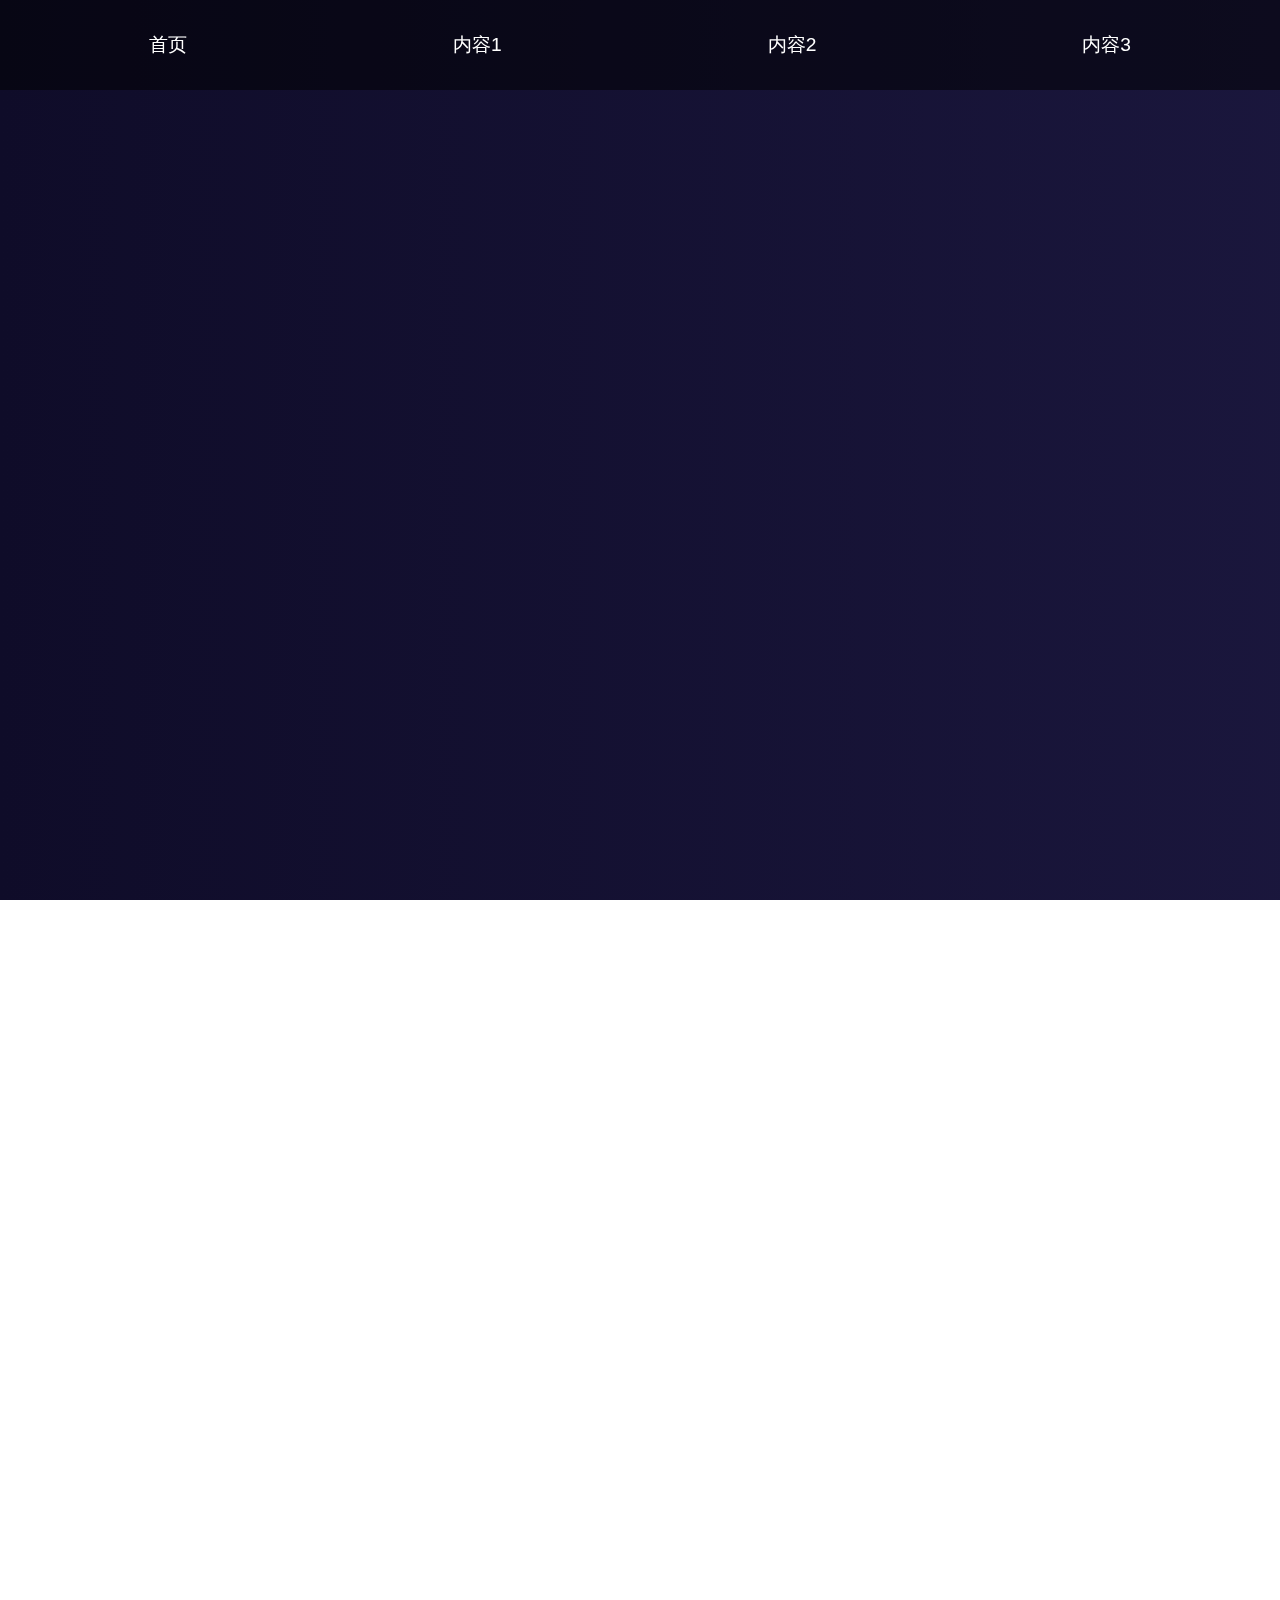
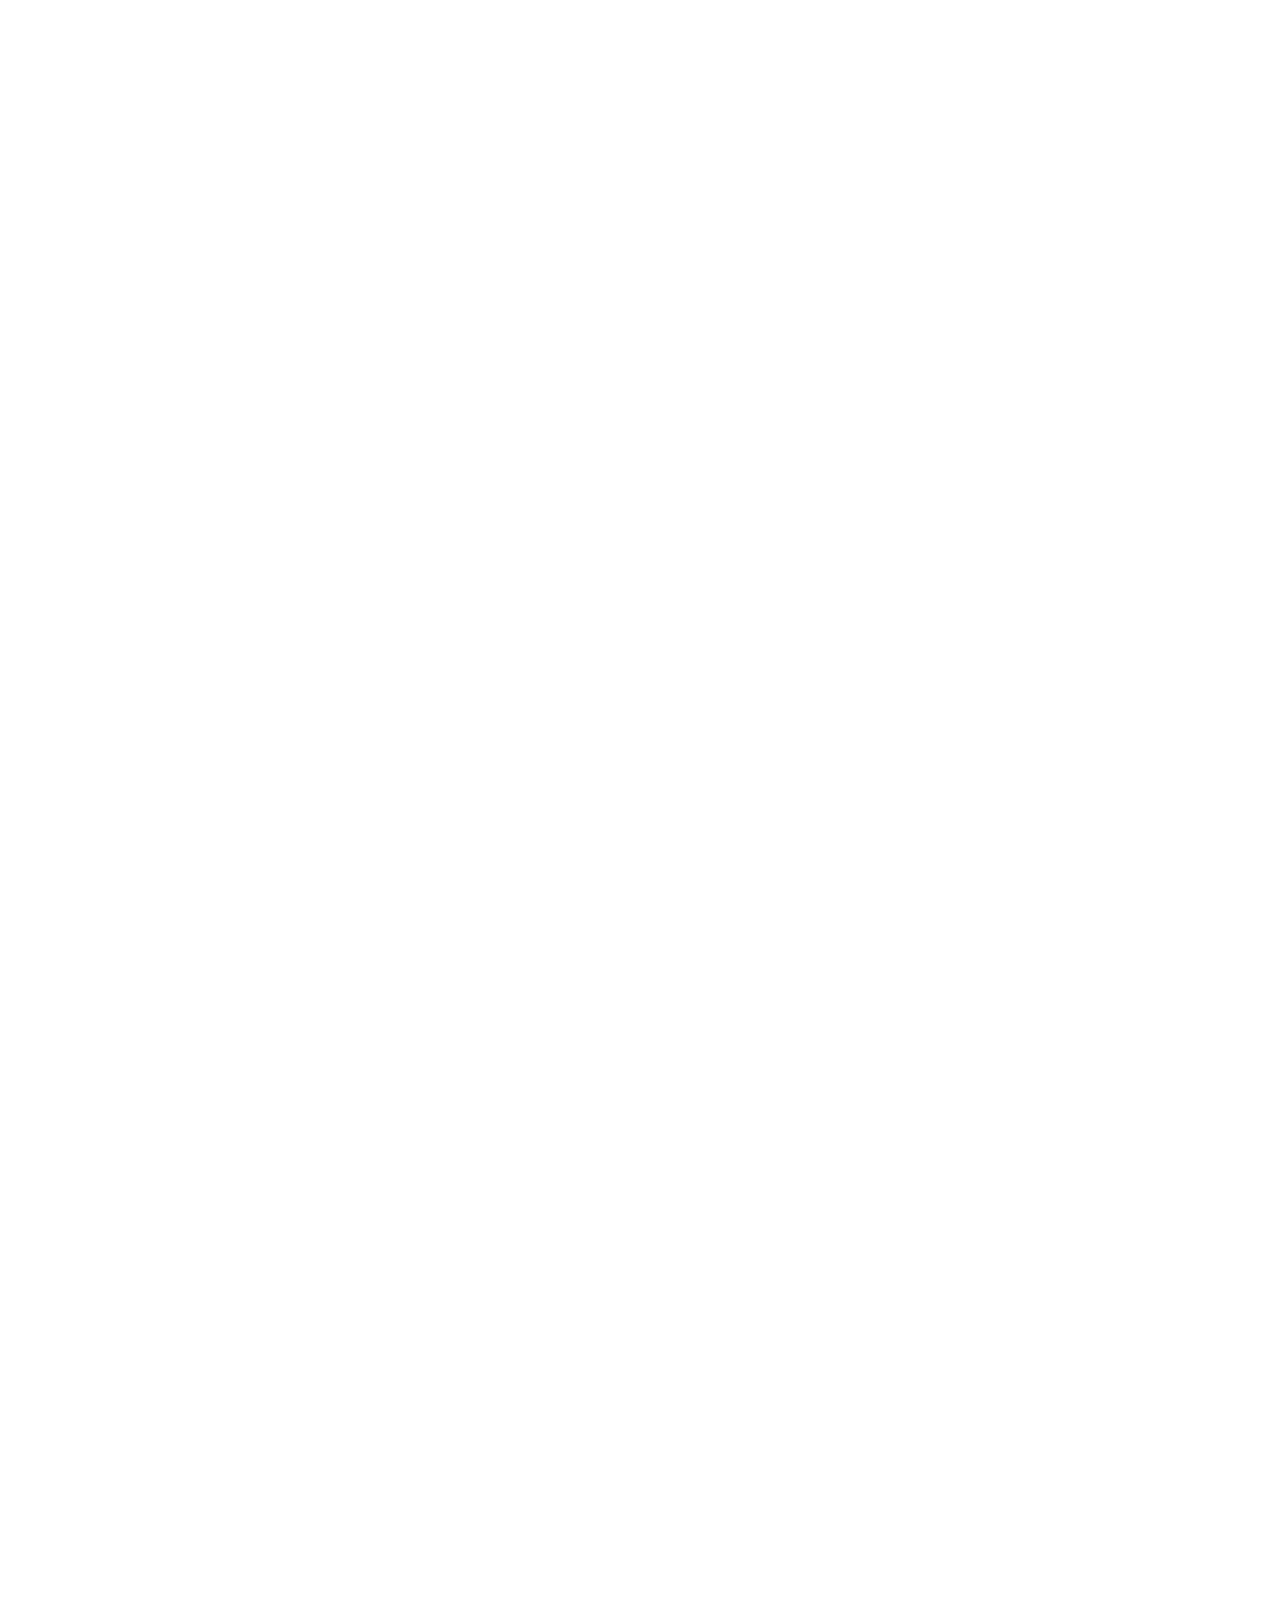
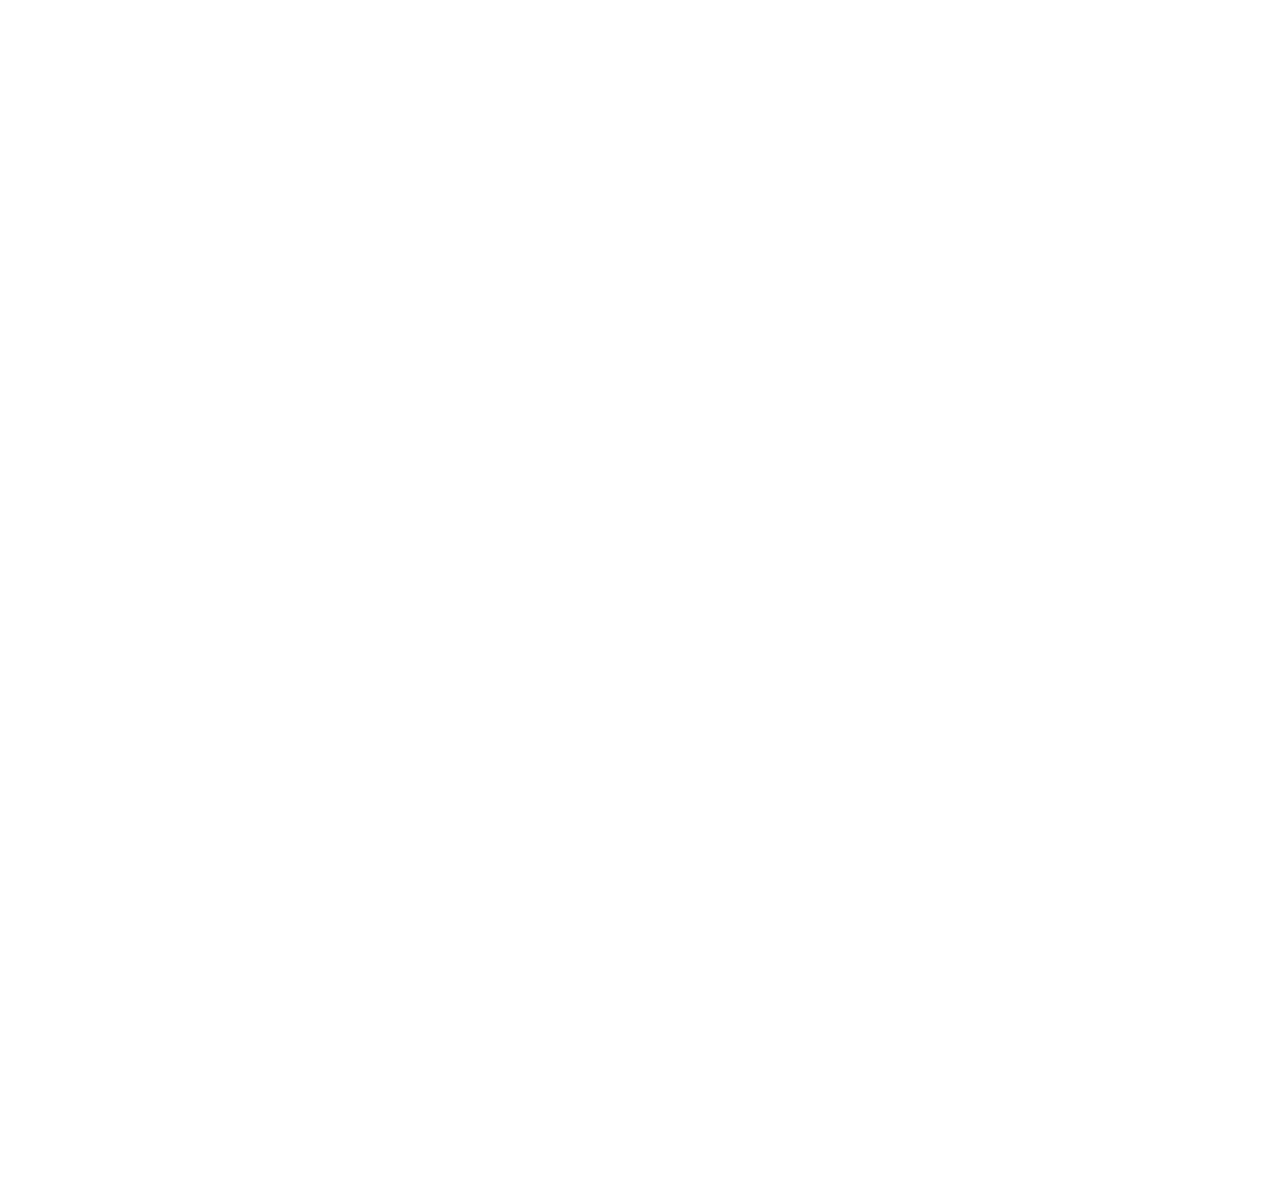
<file: index.html>
<!DOCTYPE html>
<html lang="en">
<head>
    <meta charset="UTF-8">
    <meta name="viewport" content="width=device-width, initial-scale=1.0">
    <title>Future Tech Page</title>
    <link rel="stylesheet" href="styles.css">
</head>
<body>
    <header>
        <nav>
            <ul>
                <li><a href=" ">首页</a></li>
                <li><a href="#about">内容1</a></li>
                <li><a href="#services">内容2</a></li>
                <li><a href="#contact">内容3</a></li>
            </ul>
        </nav>
    </header>
    <section id="home" class="container">
        <h1>以梦为马，不负韶华</h1>
        <div class="button-container">
            <button class="glow-on-hover" type="button"><a href="jinxi.html">点！点！点！</a></button>
        </div>
    </section>
    <section id="about" class="container">
        <h2>猪老大,猪老二在此祝你生日快乐！！<hr>
        <img src="刘大帅哥的自画像1.png" width="500px" height="500px" >&ensp;<img src="刘大帅哥的自画像2.png" width="500px" height="500px" >
        </h2>
    </section>
    <section id="services" class="container">
        <h2>某某语录</h2>
        <div class="card">
            <h3>22年12月15日</h3>
            <p>大猪头^..^ ^..^ ^..^ ^..^ ^..^ ^..^ ^..^ ^..^ ^..^ ^..^ ^..^ ^..^ ^..^</p >
        </div>
        <div class="card">
            <h3>22年12月15日</h3>
            <p>滚吧！！！困死了！！！！</p >
        </div>
        <div class="card">
            <h3>23年5月20日</h3>
            <p>你是猪吗?????????</p >
        </div>
    </section>
    <section id="contact" class="container">
        <h2>用户反馈</h2>
        <form id="contact-form">
            <input type="text" placeholder="用户名" required>
            <input type="email" placeholder="邮件" required>
            <textarea placeholder="你的意见" required></textarea>
            <button type="submit">Send</button>
        </form>
    </section>
    <script src="script.js"></script>
</body>
</html>
<!--
        原来是想租一台服务器，然后做一个让你通过网址访问的前后端联调的网页，但
    想一下，感觉不是很划算（不是扣^~^，是原来想再用这服务器做一些项目上传，但
    计划赶不上变化，就此打消了这个念头），几个月心态发生了变化，变成了一个废人，
    对于技术也没有原来那么渴望了，现在也忘了许多了，做一个像样子的网页，对于现
    在的我来说还是有难度的，然后就只能做一个这样潦草的网页了。
    嘴笨，也不知道说些什么，就祝你未来事事顺心，平安健康，生日快乐！！！
-->
</file>
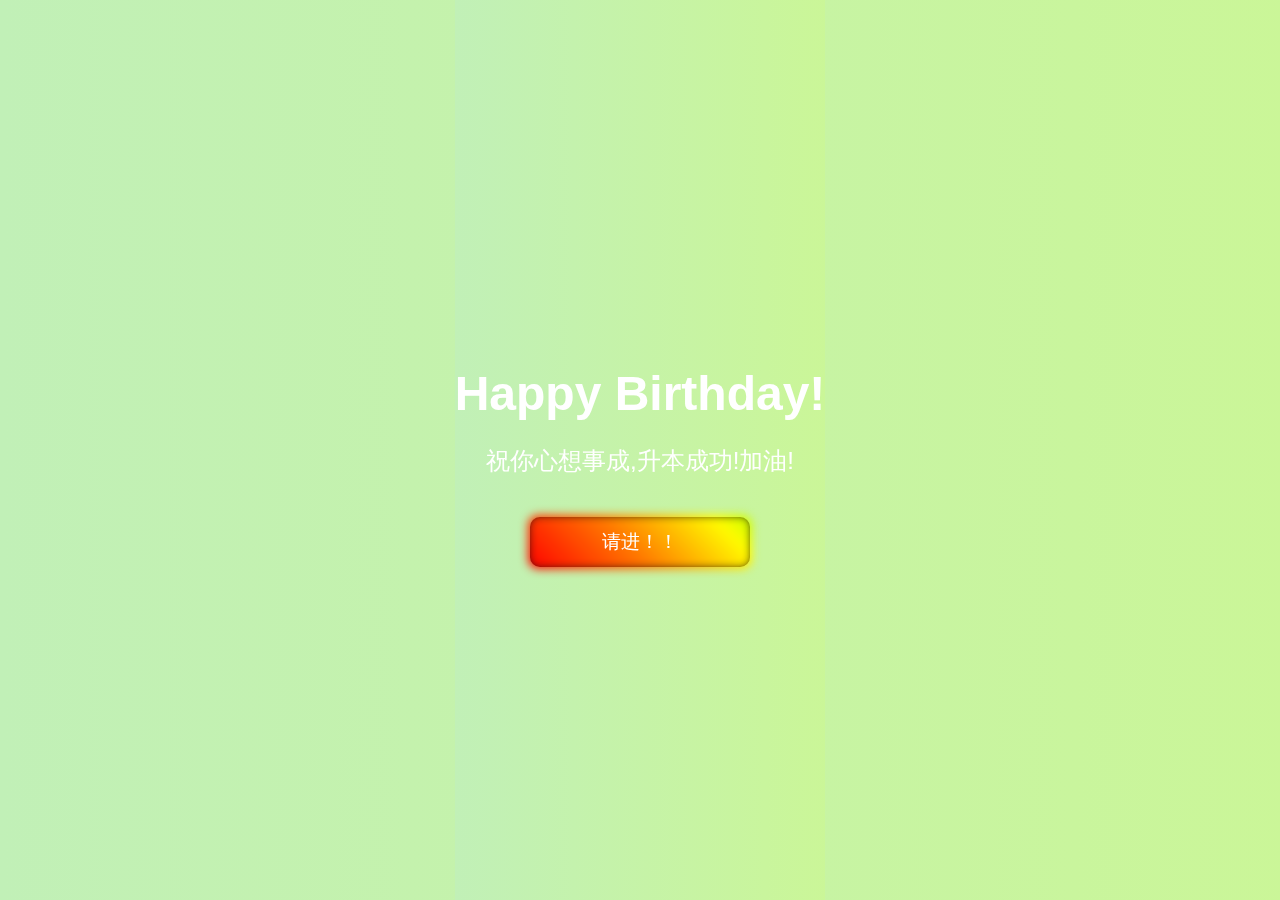
<file: jinxi.html>
<!DOCTYPE html>
<html lang="en">
<head>
    <meta charset="UTF-8">
    <meta name="viewport" content="width=device-width, initial-scale=1.0">
    <title>Happy Birthday!</title>
    <link rel="stylesheet" href="styles2.css">
</head>
<body>
    
    <div class="container">
        <h1>Happy Birthday!</h1>
        <p class="message">祝你心想事成,升本成功!加油!</p >
        <button class="glow-on-hover" type="button" onclick="showSurprise()">请进！！</button>
    </div>
    <div id="audio-container">
    </div>
    <div id="surprise" class="hidden">
        <h2 class="bouncing-text">刘淑明生日快乐</h2>
        <div class="cake">
            <div class="layer layer1"></div>
            <div class="layer layer2"></div>
            <div class="layer layer3"></div>
            <div class="candle"></div>
            <div class="flame"></div>
        </div>
    </div>
    <canvas id="birthdayCanvas"></canvas>
    <script src="script2.js"></script>
</body>
</html>
</file>
<file: styles.css>
body, html {
    margin: 0;
    padding: 0;
    height: 100%;
    font-family: 'Arial', sans-serif;
    overflow-x: hidden;
    scroll-behavior: smooth;
}

body {
    background: linear-gradient(270deg, #24243e, #302b63, #0f0c29);
    background-size: 600% 600%;
    animation: gradientBG 30s ease infinite;
}

@keyframes gradientBG {
    0% { background-position: 0% 50%; }
    50% { background-position: 100% 50%; }
    100% { background-position: 0% 50%; }
}

header {
    position: fixed;
    width: 100%;
    background: rgba(0, 0, 0, 0.5);
    z-index: 1000;
    animation: slideDown 1s forwards;
}

@keyframes slideDown {
    from { top: -100px; }
    to { top: 0; }
}

nav ul {
    display: flex;
    justify-content: space-around;
    padding: 1em;
    list-style: none;
}

nav ul li {
    margin: 0;
}

nav ul li a {
    color: white;
    text-decoration: none;
    font-size: 1.2em;
    transition: color 0.3s;
}

nav ul li a:hover {
    color: #ff7300;
}

.container {
    text-align: center;
    color: white;
    padding: 100px 20px;
    min-height: 100vh;
    display: flex;
    flex-direction: column;
    justify-content: center;
    opacity: 0;
    animation: fadeIn 2s forwards;
}

@keyframes fadeIn {
    to { opacity: 1; }
}

h1 {
    font-size: 3em;
    margin-bottom: 20px;
    animation: slideInLeft 1s forwards;
}

h2 {
    font-size: 2.5em;
    margin-bottom: 20px;
    animation: slideInRight 1s forwards;
}

@keyframes slideInLeft {
    from { transform: translateX(-100%); }
    to { transform: translateX(0); }
}

@keyframes slideInRight {
    from { transform: translateX(100%); }
    to { transform: translateX(0); }
}

p {
    font-size: 1.2em;
    animation: fadeInUp 1s forwards;
}

@keyframes fadeInUp {
    from { transform: translateY(20px); opacity: 0; }
    to { transform: translateY(0); opacity: 1; }
}

.button-container {
    display: flex;
    justify-content: center;
    align-items: center;
    margin-top: 20px;
}

.glow-on-hover {
    width: 220px;
    height: 50px;
    border: none;
    outline: none;
    color: #fff;
    background: #111;
    cursor: pointer;
    position: relative;
    z-index: 0;
    border-radius: 10px;
    font-size: 1.2em;
    transition: 0.5s;
}

.glow-on-hover:before {
    content: '';
    background: linear-gradient(45deg, #ff0000, #ff7300, #fffb00, #48ff00, #00ffd5, #002bff, #7a00ff, #ff00f7, #ff0000);
    position: absolute;
    top: -2px;
    left: -2px;
    background-size: 400%;
    z-index: -1;
    filter: blur(5px);
    width: calc(100% + 4px);
    height: calc(100% + 4px);
    animation: glowing 20s linear infinite;
    border-radius: 10px;
}

.glow-on-hover:active {
    color: #000
}

.glow-on-hover:active:after {
    background: transparent;
}

@keyframes glowing {
    0% { background-position: 0 0; }
    50% { background-position: 400% 0; }
    100% { background-position: 0 0; }
}

.card {
    background: rgba(255, 255, 255, 0.1);
    border: 1px solid rgba(255, 255, 255, 0.2);
    padding: 20px;
    margin: 20px;
    border-radius: 10px;
    transition: transform 0.5s, opacity 0.5s;
    opacity: 0;
    animation: fadeInUp 1s forwards;
}

.card:hover {
    transform: scale(1.1);
    opacity: 1;
}

form {
    display: flex;
    flex-direction: column;
    gap: 10px;
    align-items: center;
}

form input, form textarea {
    width: 80%;
    padding: 10px;
    border: none;
    border-radius: 5px;
    outline: none;
    font-size: 1em;
}

form button {
    width: 150px;
    padding: 10px;
    border: none;
    border-radius: 5px;
    font-size: 1em;
    background-color: #111;
    color: white;
    cursor: pointer;
    transition: background-color 0.3s;
}

form button:hover {
    background-color: #ff7300;
}
</file>
<file: styles2.css>
body, html {
    margin: 0;
    padding: 0;
    height: 100%;
    font-family: 'Arial', sans-serif;
    display: flex;
    justify-content: center;
    align-items: center;
    background: linear-gradient(270deg, #ffcc70, #ff9a9e, #d4fc79, #c1f0b7);
    background-size: 600% 600%;
    animation: gradientBG 30s ease infinite;
    overflow: hidden;
}

@keyframes gradientBG {
    0% { background-position: 0% 50%; }
    50% { background-position: 100% 50%; }
    100% { background-position: 0% 50%; }
}

.container {
    text-align: center;
    color: white;
    animation: fadeIn 2s forwards;
    z-index: 2;
}

h1 {
    font-size: 3em;
    margin-bottom: 20px;
    animation: bounce 2s infinite;
}

@keyframes bounce {
    0%, 20%, 50%, 80%, 100% { transform: translateY(0); }
    40% { transform: translateY(-30px); }
    60% { transform: translateY(-15px); }
}

.message {
    font-size: 1.5em;
    margin-bottom: 20px;
    animation: fadeInUp 2s forwards;
}

@keyframes fadeInUp {
    from { transform: translateY(20px); opacity: 0; }
    to { transform: translateY(0); opacity: 1; }
}

.glow-on-hover {
    width: 220px;
    height: 50px;
    border: none;
    outline: none;
    color: #fff;
    background: #111;
    cursor: pointer;
    position: relative;
    z-index: 0;
    border-radius: 10px;
    font-size: 1.2em;
    transition: 0.5s;
    margin-top: 20px;
}

.glow-on-hover:before {
    content: '';
    background: linear-gradient(45deg, #ff0000, #ff7300, #fffb00, #48ff00, #00ffd5, #002bff, #7a00ff, #ff00f7, #ff0000);
    position: absolute;
    top: -2px;
    left: -2px;
    background-size: 400%;
    z-index: -1;
    filter: blur(5px);
    width: calc(100% + 4px);
    height: calc(100% + 4px);
    animation: glowing 20s linear infinite;
    border-radius: 10px;
}

.glow-on-hover:active {
    color: #000
}

.glow-on-hover:active:after {
    background: transparent;
}

@keyframes glowing {
    0% { background-position: 0 0; }
    50% { background-position: 400% 0; }
    100% { background-position: 0 0; }
}

.hidden {
    display: none;
}

#surprise {
    text-align: center;
    color: white;
    animation: fadeIn 2s forwards;
    z-index: 2;
}

.bouncing-text {
    font-size: 3em;
    margin-top: 20px;
    animation: bounceText 1s infinite;
}

@keyframes bounceText {
    0%, 100% { transform: translateY(0); }
    50% { transform: translateY(-20px); }
}

.cake {
    position: relative;
    width: 200px;
    height: 200px;
    margin: 20px auto;
}

.layer {
    position: absolute;
    width: 100%;
    height: 60px;
    background: #ff9a9e;
    border-radius: 10px;
}

.layer1 {
    top: 0;
    background: #ff9a9e;
}

.layer2 {
    top: 60px;
    background: #ff5f6d;
}

.layer3 {
    top: 120px;
    background: #ff3f4d;
}

.candle {
    position: absolute;
    width: 20px;
    height: 60px;
    background: #fff;
    border-radius: 10px;
    top: -60px;
    left: calc(50% - 10px);
}

.flame {
    position: absolute;
    width: 20px;
    height: 30px;
    background: radial-gradient(circle, #ffba08 0%, #ff5408 50%, transparent 70%);
    top: -30px;
    left: calc(50% - 10px);
    animation: flicker 0.5s infinite;
}

@keyframes flicker {
    0%, 100% { transform: scale(1); }
    50% { transform: scale(1.2); }
}

#birthdayCanvas {
    position: fixed;
    top: 0;
    left: 0;
    width: 100%;
    height: 100%;
    z-index: 1;
    pointer-events: none;
}
</file>
